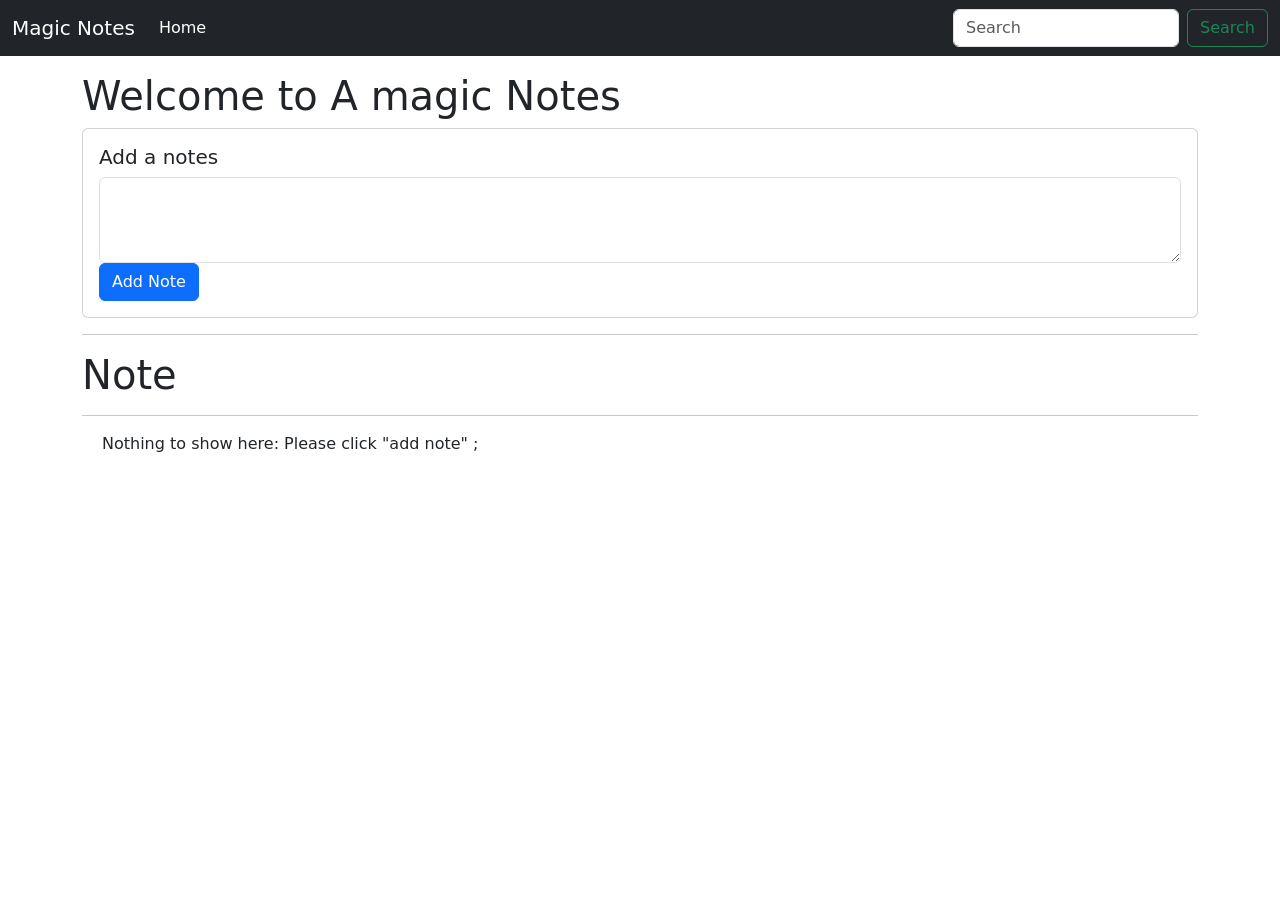
<file: Notes App/index.html>
<!DOCTYPE html>
<html lang="en">

<head>
    <meta charset="UTF-8">
    <meta http-equiv="X-UA-Compatible" content="IE=edge">
    <meta name="viewport" content="width=device-width, initial-scale=1.0">
    <title>Magic Notes</title>
    <link href="https://cdn.jsdelivr.net/npm/bootstrap@5.1.3/dist/css/bootstrap.min.css" rel="stylesheet"
        integrity="sha384-1BmE4kWBq78iYhFldvKuhfTAU6auU8tT94WrHftjDbrCEXSU1oBoqyl2QvZ6jIW3" crossorigin="anonymous">
</head>

<body>

    <nav class="navbar navbar-expand-lg navbar-dark bg-dark">
        <div class="container-fluid">
            <a class="navbar-brand" href="#">Magic Notes</a>
            <button class="navbar-toggler" type="button" data-bs-toggle="collapse"
                data-bs-target="#navbarSupportedContent" aria-controls="navbarSupportedContent" aria-expanded="false"
                aria-label="Toggle navigation">
                <span class="navbar-toggler-icon"></span>
            </button>
            <div class="collapse navbar-collapse" id="navbarSupportedContent">
                <ul class="navbar-nav me-auto mb-2 mb-lg-0">
                    <li class="nav-item">
                        <a class="nav-link active" aria-current="page" href="#">Home</a>
                    </li>

                </ul>
                <form class="d-flex">
                    <input class="form-control me-2" id="search" type="search" placeholder="Search" aria-label="Search">
                    <button class="btn btn-outline-success" type="submit">Search</button>
                </form>
            </div>
        </div>
    </nav>

    <div class="my-3 container">
        <h1>Welcome to A magic Notes</h1>
        <div class="card">

            <div class="card-body">
                <h5 class="card-title">Add a notes</h5>
                <div class="form-group">
                    <textarea class="form-control" id="addTxt" rows="3" ></textarea>
                </div>

                <button class="btn btn-primary" id="addbtn"> Add Note</button>
            </div>
        </div>
   
    <hr>
    <h1>Note</h1>
    <hr>
    <div id="notes" class="container-fluid row my-2 mx-2">
        
    </div>
    </div>

    







    <script src="https://cdn.jsdelivr.net/npm/bootstrap@5.1.3/dist/js/bootstrap.bundle.min.js"
        integrity="sha384-ka7Sk0Gln4gmtz2MlQnikT1wXgYsOg+OMhuP+IlRH9sENBO0LRn5q+8nbTov4+1p"
        crossorigin="anonymous"></script>
    <script src="https://cdn.jsdelivr.net/npm/@popperjs/core@2.10.2/dist/umd/popper.min.js"
        integrity="sha384-7+zCNj/IqJ95wo16oMtfsKbZ9ccEh31eOz1HGyDuCQ6wgnyJNSYdrPa03rtR1zdB"
        crossorigin="anonymous"></script>
    <script src="https://cdn.jsdelivr.net/npm/bootstrap@5.1.3/dist/js/bootstrap.min.js"
        integrity="sha384-QJHtvGhmr9XOIpI6YVutG+2QOK9T+ZnN4kzFN1RtK3zEFEIsxhlmWl5/YESvpZ13"
        crossorigin="anonymous"></script>
    <script src="script.js"></script>
</body>

</html>
</file>
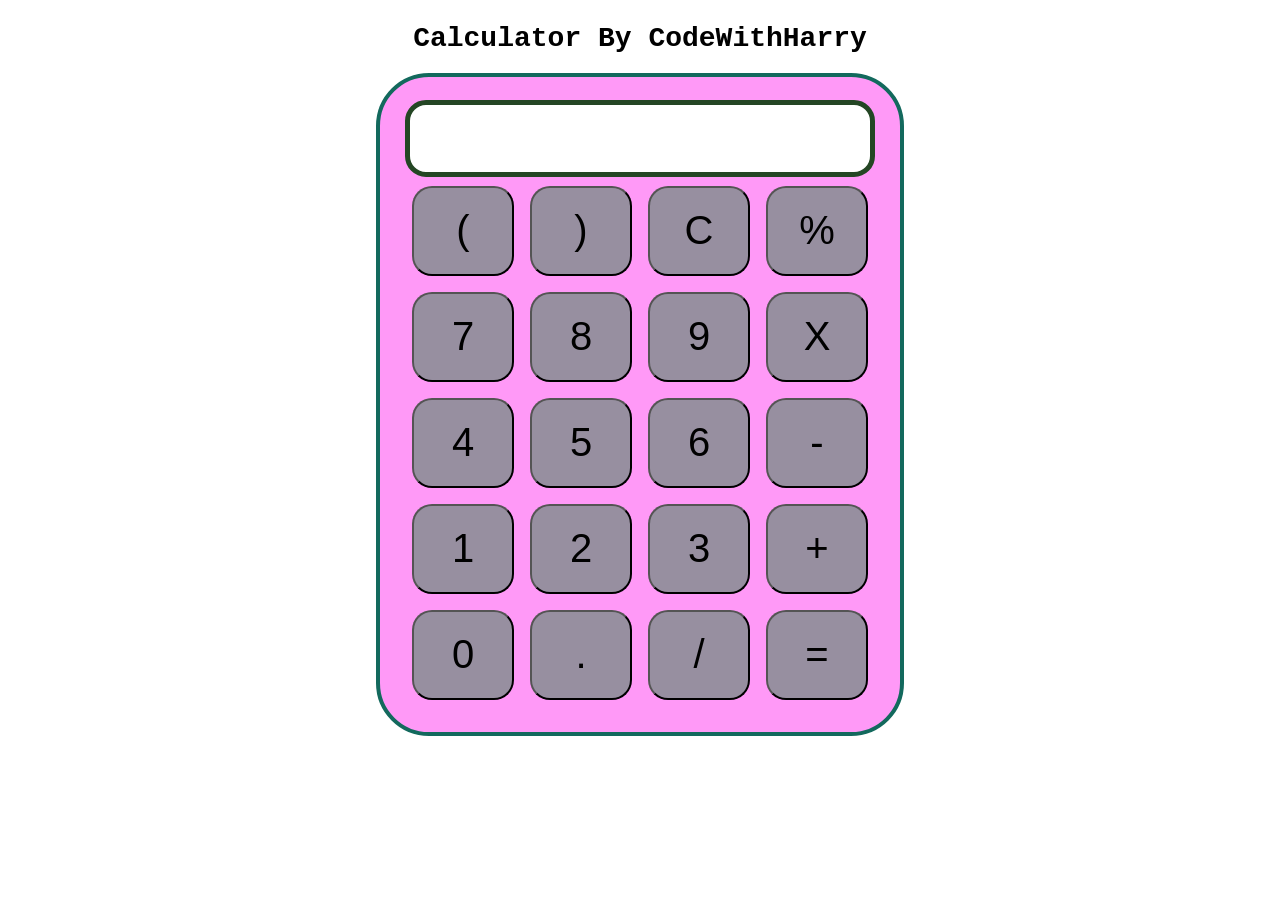
<file: Notes App/calculator.html>
<!DOCTYPE html>
<html lang="en">

<head>
    <meta charset="UTF-8">
    <meta name="viewport" content="width=device-width, initial-scale=1.0">
    <meta http-equiv="X-UA-Compatible" content="ie=edge">
    <link rel="stylesheet" href="cal.css">
    <title>Calculator</title>
</head>

<body>
    <div class="container">
        <h1>Calculator By CodeWithHarry</h1>

        <div class="calculator">
            <input type="text" name="screen" id="screen">
            <table>
                <tr>
                    <td><button onclick="handle()">(</button></td>
                    <td><button>)</button></td>
                    <td><button>C</button></td>
                    <td><button>%</button></td>
                </tr>
                <tr>
                    <td><button>7</button></td>
                    <td><button>8</button></td>
                    <td><button>9</button></td>
                    <td><button>X</button></td>
                </tr>
                <tr>
                    <td><button>4</button></td>
                    <td><button>5</button></td>
                    <td><button>6</button></td>
                    <td><button>-</button></td>
                </tr>
                <tr>
                    <td><button>1</button></td>
                    <td><button>2</button></td>
                    <td><button>3</button></td>
                    <td><button>+</button></td>
                </tr>
                <tr>
                    <td><button>0</button></td>
                    <td><button>.</button></td>
                    <td><button>/</button></td>
                    <td><button>=</button></td>
                </tr>
            </table>
        </div>
    </div>

</body>
<script src="cal.js"></script>

</html>
</file>
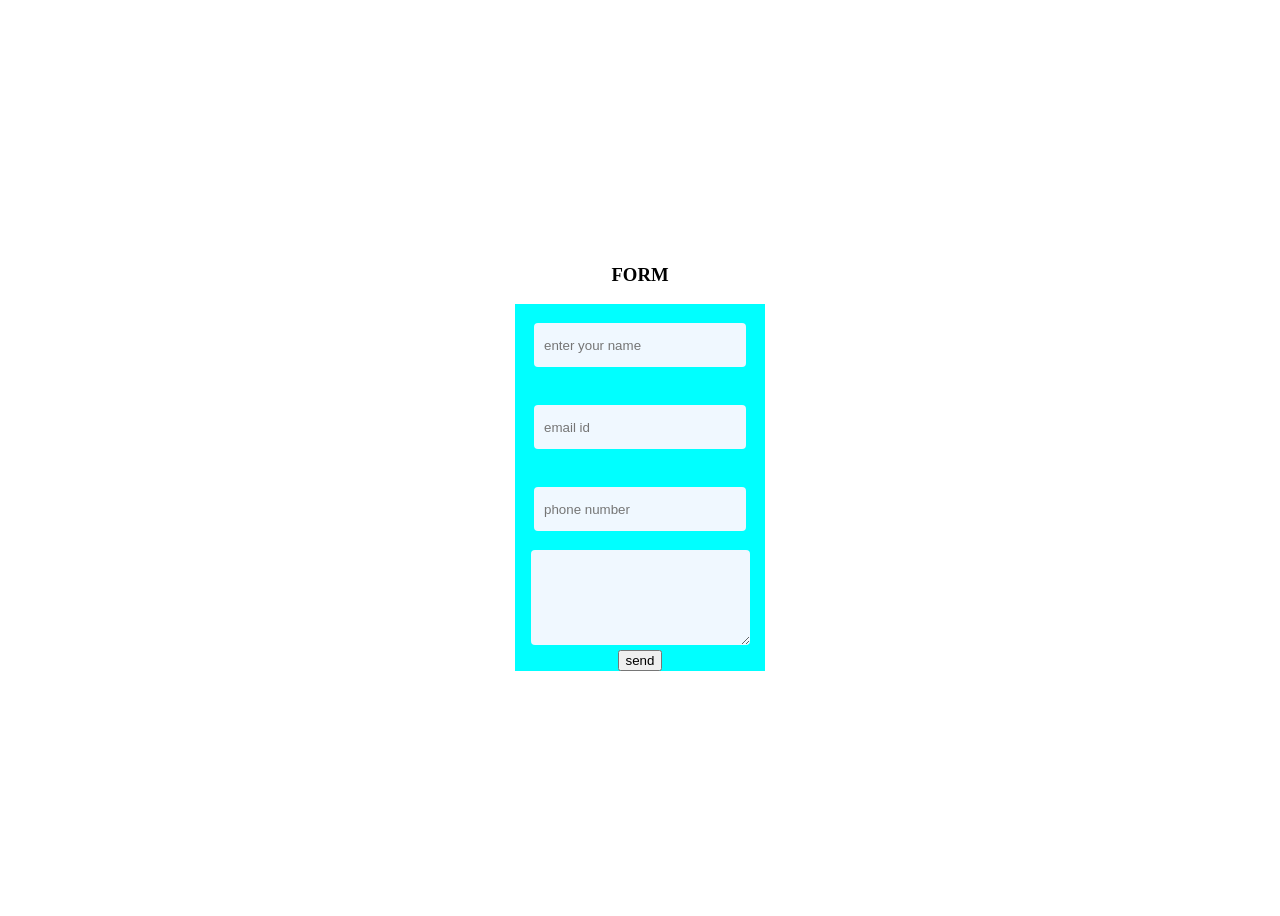
<file: Notes App/for train/traint.html>
<!DOCTYPE html>
<html lang="en">
<head>
    <meta charset="UTF-8">
    <meta http-equiv="X-UA-Compatible" content="IE=edge">
    <meta name="viewport" content="width=device-width, initial-scale=1.0">
    <title>Document</title>
    <style>
        .container{
            width: 100%;
            height: 100vh;
            display: flex;
            flex-direction: column;
            justify-content: center;
            align-items: center;
        }
        form{
            display: flex;
            flex-direction: column;
            justify-content: center;
            align-items: center;
            background-color: aqua;
            
        }
    form input{
        margin: 19px;
        width: 12rem;
        height: 1.5rem;
    }
    form input,form textarea{
        background-color: aliceblue;
        border: 0;
        outline: none;
        padding: 10px;
        border-radius: 4px;
    }
    textarea{
        margin-bottom: 5px;
    }
    </style>
</head>
<body>
    <div class="container">
        <h3>FORM</h3>
        <form>
            <input type="text" id="name" placeholder="enter your name">
            <input type="email" id="email" placeholder="email id">
            <input type="number" id="phone" placeholder="phone number">
            <textarea  id="message" cols="23" rows="5"></textarea>
            <button onsubmit="sendEmail(); reset(); return false">send</button>
        </form>
    </div>
    <script src="https://smtpjs.com/v3/smtp.js"></script>
    <script>
        function sendEmail(){
            Email.send({
                Host : "smtp.email.com",
                Username : "zorororonowa45@gmail.com",
                Password : "Zoro0411*#",
                To : 'zorororonowa45@gmail.com',
                From : document.getElementById("email").value,
                Subject : "This is the subject",
                Body : "Name:  "+document.getElementById("name").value+" <br>Email:  "+document.getElementById("email").value+" <br>Phone NO:  "+document.getElementById("phone").value+" <br>Message:  "+document.getElementById("message").value

}).then(
  message => alert("message send")
);
        }
    </script>
</body>
</html>
</file>
<file: Notes App/cal.css>
.container{
    text-align: center;
    margin-top:23px
}

table{
    margin: auto;
}

input{
    border-radius: 21px;
    border: 5px solid #244624;
    font-size:34px;
    height: 65px;
    width: 456px;
}

button{
    border-radius: 20px;
    font-size: 40px;
    background: #978fa0;
    width: 102px;
    height: 90px;
    margin: 6px;
}

.calculator{ 
    border: 4px solid #13695d;
    background-color: #ff99f7;
    padding: 23px;
    border-radius: 53px;
    display: inline-block;
    
}

h1{
    font-size: 28px;
    font-family: 'Courier New', Courier, monospace;
}
</file>
